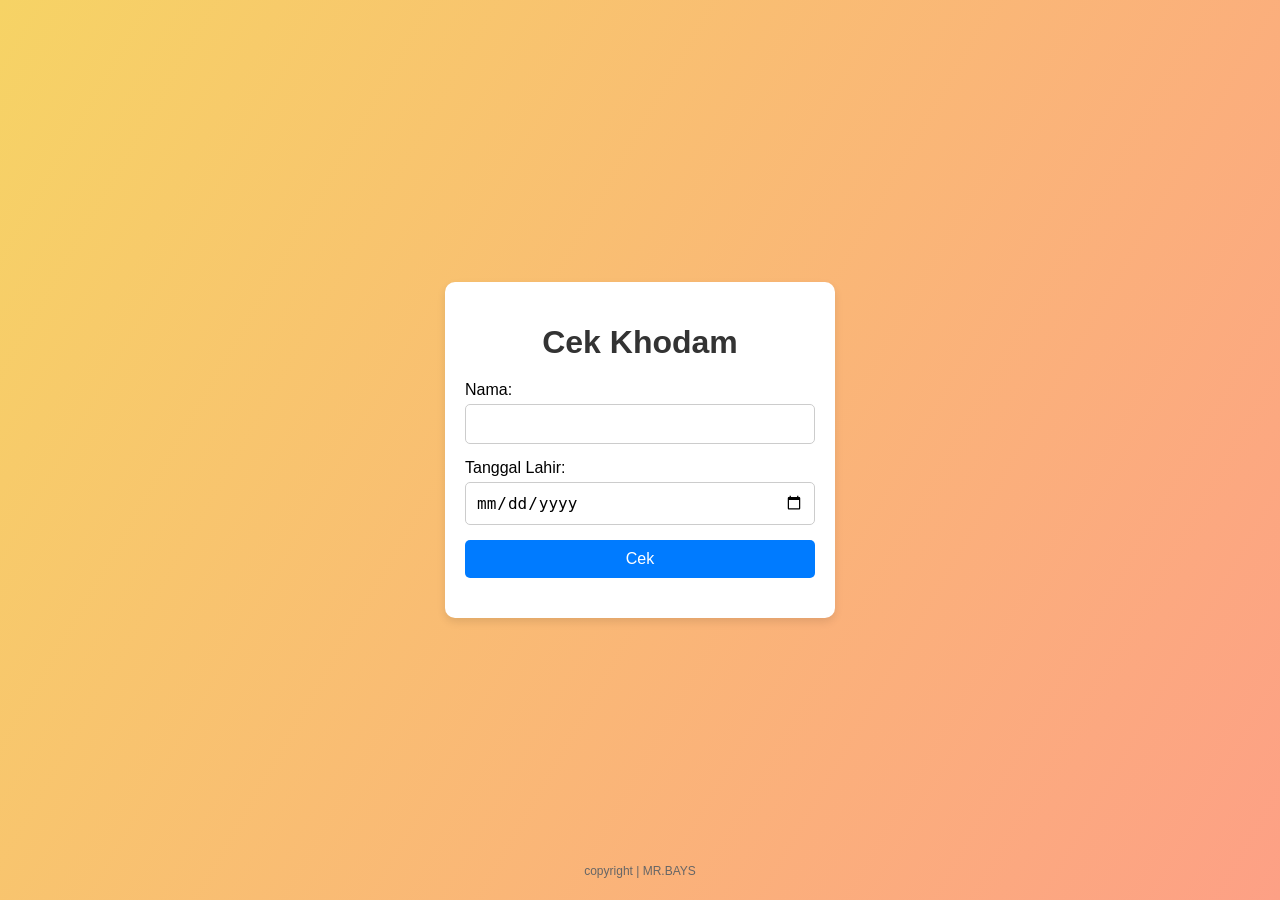
<file: index.html>
<!DOCTYPE html>
<html lang="id">
<head>
    <meta charset="UTF-8">
    <meta name="viewport" content="width=device-width, initial-scale=1.0">
    <title>Cek Khodam</title>
    <link rel="stylesheet" href="style.css">
</head>
<body>
    <div class="container">
        <h1>Cek Khodam</h1>
        <form id="cekKhodamForm">
            <label for="nama">Nama:</label>
            <input type="text" id="nama" name="nama" required>
            <label for="tanggalLahir">Tanggal Lahir:</label>
            <input type="date" id="tanggalLahir" name="tanggalLahir" required>
            <button type="submit">Cek</button>
        </form>
        <div id="hasil"></div>
    </div>
    <div class="copyright">
        <p>copyright | MR.BAYS</p>
    </div>
    <script src="script.js"></script>
</body>
</html>
</file>
<file: style.css>
body {
    font-family: 'Arial', sans-serif;
    background: linear-gradient(120deg, #f6d365 0%, #fda085 100%);
    margin: 0;
    display: flex;
    justify-content: center;
    align-items: center;
    height: 100vh;
  }
  
  .container {
    background-color: #fff;
    padding: 20px;
    border-radius: 10px;
    box-shadow: 0 4px 8px rgba(0, 0, 0, 0.1);
    text-align: center;
    width: 350px;
  }
  
  h1 {
    color: #333;
    margin-bottom: 20px;
  }
  
  form {
    display: flex;
    flex-direction: column;
  }
  
  label {
    margin-bottom: 5px;
    text-align: left;
  }
  
  input[type="text"],
  input[type="date"] {
    margin-bottom: 15px;
    padding: 10px;
    border: 1px solid #ccc;
    border-radius: 5px;
    font-size: 16px;
  }
  
  button {
    padding: 10px;
    background-color: #007BFF;
    color: white;
    border: none;
    border-radius: 5px;
    cursor: pointer;
    font-size: 16px;
  }
  
  button:hover {
    background-color: #0056b3;
  }
  
  #hasil {
    margin-top: 20px;
    font-size: 18px;
    font-weight: bold;
    color: #007BFF;
  }
  
  .copyright {
    position: fixed;
    bottom: 10px;
    left: 50%;
    transform: translateX(-50%);
    font-size: 12px;
    color: #666;
  }
</file>
